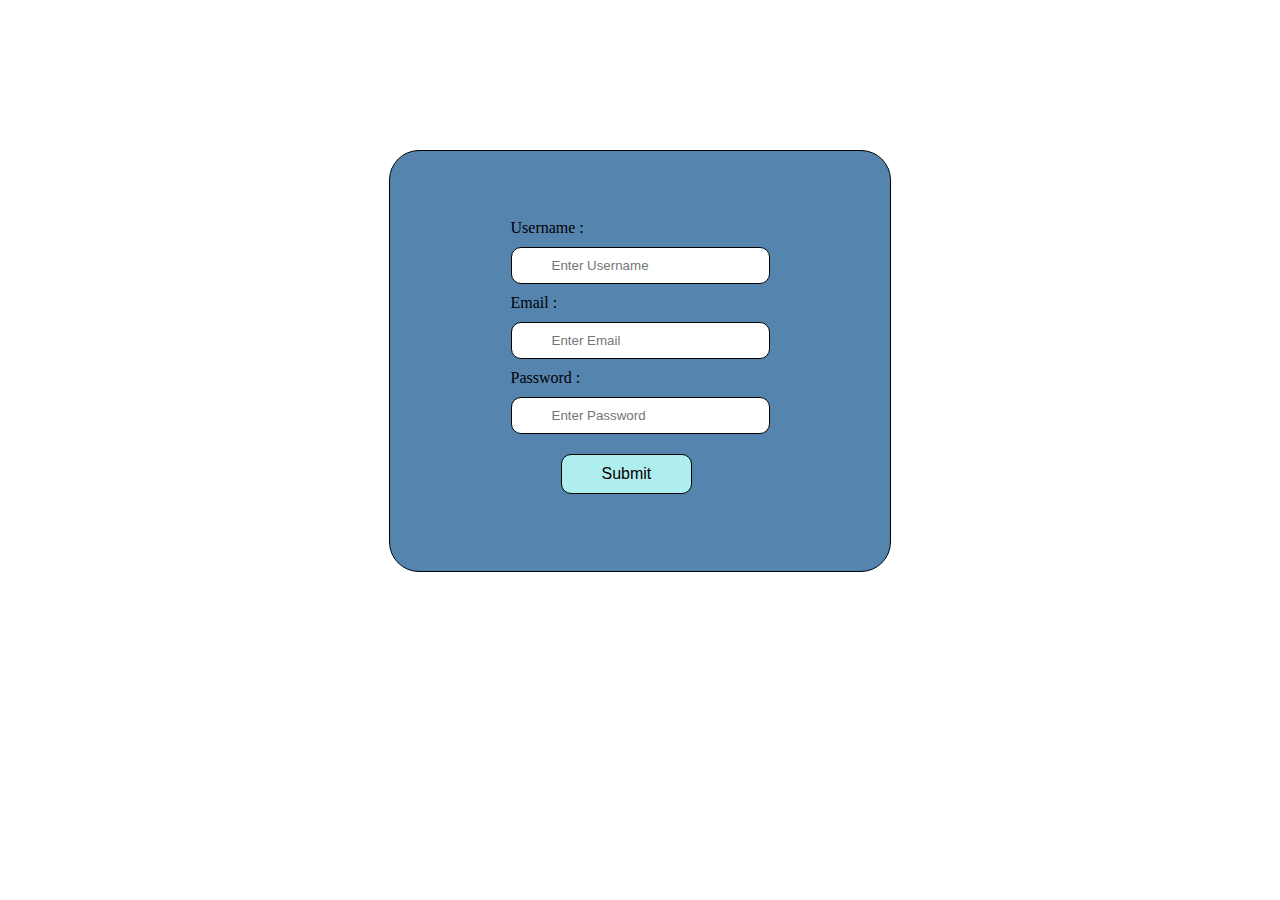
<file: Assignments/Anantharaj D/Assignment-I/templates/registration.html>
<!DOCTYPE html>
<html lang="en">
<head>
    <meta charset="UTF-8">
    <meta http-equiv="X-UA-Compatible" content="IE=edge">
    <meta name="viewport" content="width=device-width, initial-scale=1.0">
    <title>Registration Page</title>
    <style>
        .container{
            display: flex;
            align-items: center;
            justify-content: center;
            background-color: rgb(235, 129, 15);
            margin: 150px auto;
            padding: 10px 50px;
            width: 400px;
            height: 400px;
            border: 1px solid #000302;
            border-radius: 30px;
            background-color: #5584af;
        }
        .btn{
            display: flex;
            align-items: center;
            justify-content: center;
            background-color: paleturquoise;
            color: rgb(7, 0, 0);
            font-size: 16px;
            border: 1px solid #000302;
            cursor: pointer;
            border-radius: 10px;
            padding: 10px 40px;
            size: 20px;
            margin-left: 50px;
            margin-top: 10px;
        }
        input{
            border-radius: 10px;
            border: 1px solid #000302;
            margin: 10px 0;
            padding: 10px 40px;
        }
    </style>
</head>
<body>
    <div class="container">
        <form action="/details" method="post">
            <label for="username">Username : </label><br>
            <input type="text" name="username" id="username" placeholder="Enter Username" required><br>
            <label for="email">Email : </label><br>
            <input type="email" name="email" id="email" placeholder="Enter Email" required><br>
            <label for="password">Password : </label><br>
            <input type="password" name="password" id="password" placeholder="Enter Password" required><br>

            <input type="submit" name="submit" class="btn">
        </form>
    </div>
</body>
</html>
</file>
